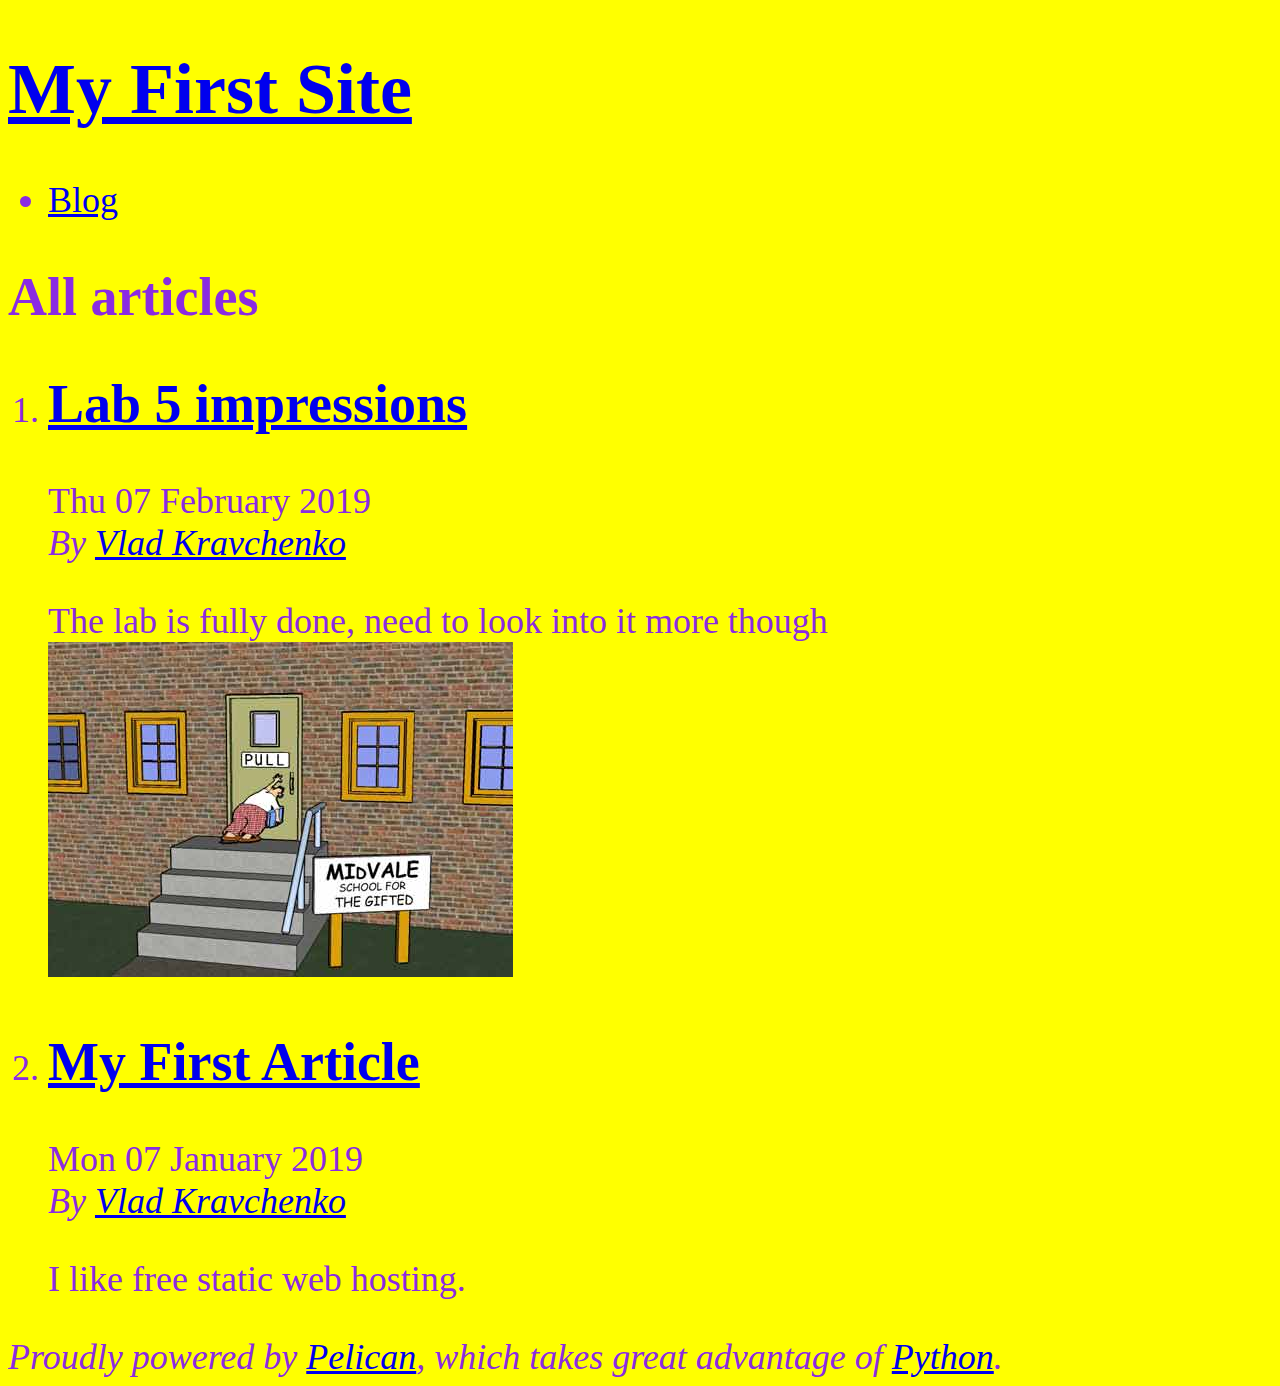
<file: index.html>
<!DOCTYPE html>
<html lang="en">
<head>
        <title>My First Site</title>
        <meta charset="utf-8" />
        <link href="https://vvkravch.github.io/feeds/all.atom.xml" type="application/atom+xml" rel="alternate" title="My First Site Full Atom Feed" />

  <link rel="stylesheet" type="text/css" href="https://vvkravch.github.io/theme/style.css" />
</head>

<body id="index" class="home">
        <header id="banner" class="body">
                <h1><a href="https://vvkravch.github.io/">My First Site <strong></strong></a></h1>
        </header><!-- /#banner -->
        <nav id="menu"><ul>
            <li><a href="https://vvkravch.github.io/category/blog.html">Blog</a></li>
        </ul></nav><!-- /#menu -->
<section id="content">
<h2>All articles</h2>

<ol id="post-list">
        <li><article class="hentry">
                <header> <h2 class="entry-title"><a href="https://vvkravch.github.io/lab-5-impressions.html" rel="bookmark" title="Permalink to Lab 5 impressions">Lab 5 impressions</a></h2> </header>
                <footer class="post-info">
                    <time class="published" datetime="2019-02-07T20:30:00-07:00"> Thu 07 February 2019 </time>
                    <address class="vcard author">By
                        <a class="url fn" href="https://vvkravch.github.io/author/vlad-kravchenko.html">Vlad Kravchenko</a>
                    </address>
                </footer><!-- /.post-info -->
                <div class="entry-content"> <p>The lab is fully done, need to look into it more though
<img alt="Alt Text" src="https://vvkravch.github.io/pics/far-side-school-for-gifted.jpg"></p> </div><!-- /.entry-content -->
        </article></li>
        <li><article class="hentry">
                <header> <h2 class="entry-title"><a href="https://vvkravch.github.io/my-first-article.html" rel="bookmark" title="Permalink to My First Article">My First Article</a></h2> </header>
                <footer class="post-info">
                    <time class="published" datetime="2019-01-07T19:00:00-07:00"> Mon 07 January 2019 </time>
                    <address class="vcard author">By
                        <a class="url fn" href="https://vvkravch.github.io/author/vlad-kravchenko.html">Vlad Kravchenko</a>
                    </address>
                </footer><!-- /.post-info -->
                <div class="entry-content"> <p>I like free static web hosting.</p> </div><!-- /.entry-content -->
        </article></li>
</ol><!-- /#posts-list -->
</section><!-- /#content -->
        <footer id="contentinfo" class="body">
                <address id="about" class="vcard body">
                Proudly powered by <a href="http://getpelican.com/">Pelican</a>,
                which takes great advantage of <a href="http://python.org">Python</a>.
                </address><!-- /#about -->
        </footer><!-- /#contentinfo -->
</body>
</html>
</file>
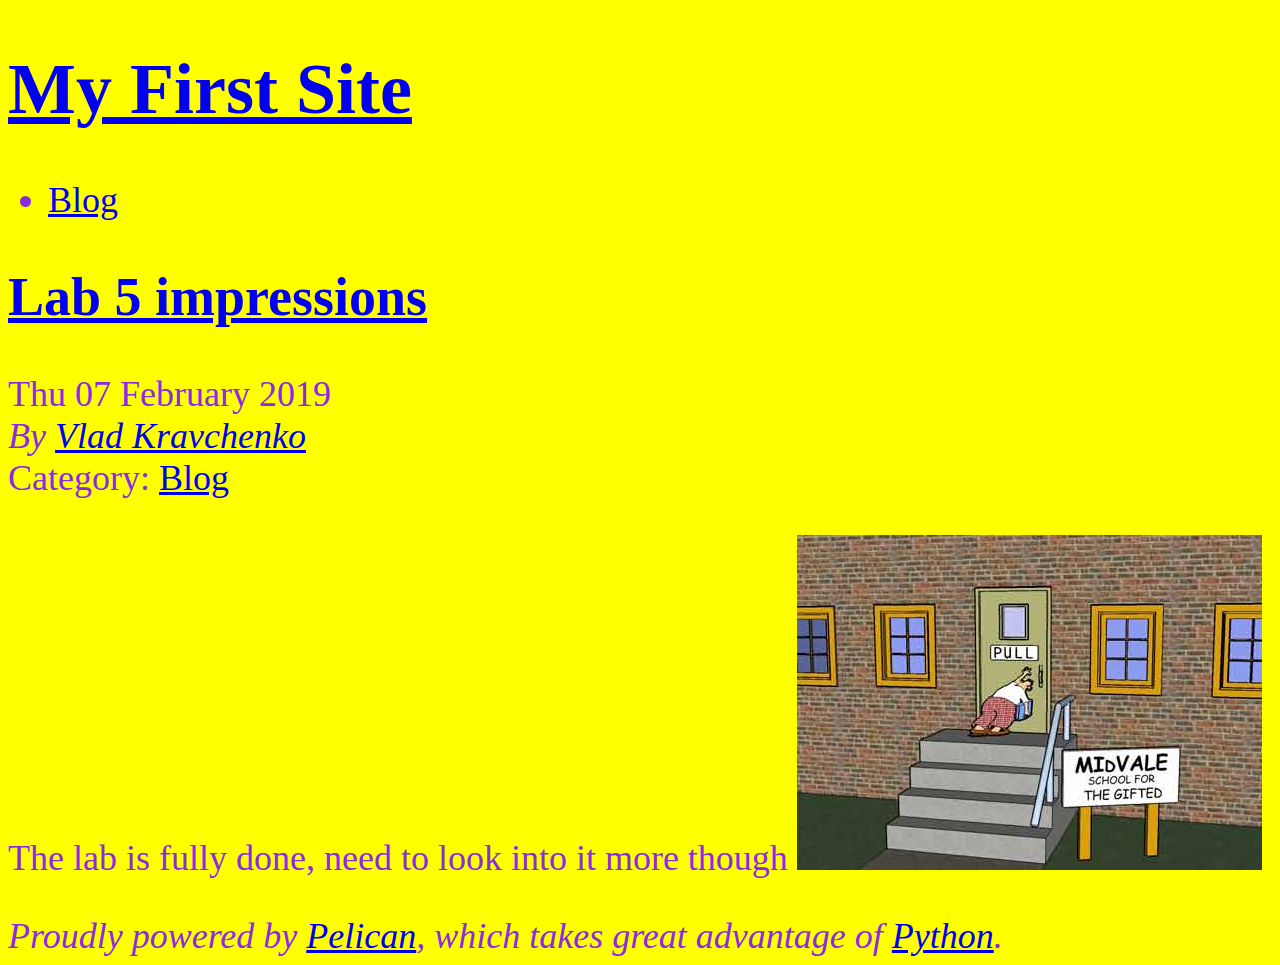
<file: lab-5-impressions.html>
<!DOCTYPE html>
<html lang="en">
<head>
          <title>My First Site - Lab 5 impressions</title>
        <meta charset="utf-8" />
        <link href="https://vvkravch.github.io/feeds/all.atom.xml" type="application/atom+xml" rel="alternate" title="My First Site Full Atom Feed" />

  <link rel="stylesheet" type="text/css" href="https://vvkravch.github.io/theme/style.css" />





</head>

<body id="index" class="home">
        <header id="banner" class="body">
                <h1><a href="https://vvkravch.github.io/">My First Site <strong></strong></a></h1>
        </header><!-- /#banner -->
        <nav id="menu"><ul>
            <li class="active"><a href="https://vvkravch.github.io/category/blog.html">Blog</a></li>
        </ul></nav><!-- /#menu -->
<section id="content" class="body">
  <header>
    <h2 class="entry-title">
      <a href="https://vvkravch.github.io/lab-5-impressions.html" rel="bookmark"
         title="Permalink to Lab 5 impressions">Lab 5 impressions</a></h2>
 
  </header>
  <footer class="post-info">
    <time class="published" datetime="2019-02-07T20:30:00-07:00">
      Thu 07 February 2019
    </time>
    <address class="vcard author">
      By           <a class="url fn" href="https://vvkravch.github.io/author/vlad-kravchenko.html">Vlad Kravchenko</a>
    </address>
    <div class="category">
        Category: <a href="https://vvkravch.github.io/category/blog.html">Blog</a>
    </div>
  </footer><!-- /.post-info -->
  <div class="entry-content">
    <p>The lab is fully done, need to look into it more though
<img alt="Alt Text" src="https://vvkravch.github.io/pics/far-side-school-for-gifted.jpg"></p>
  </div><!-- /.entry-content -->
</section>
        <footer id="contentinfo" class="body">
                <address id="about" class="vcard body">
                Proudly powered by <a href="http://getpelican.com/">Pelican</a>,
                which takes great advantage of <a href="http://python.org">Python</a>.
                </address><!-- /#about -->
        </footer><!-- /#contentinfo -->
</body>
</html>
</file>
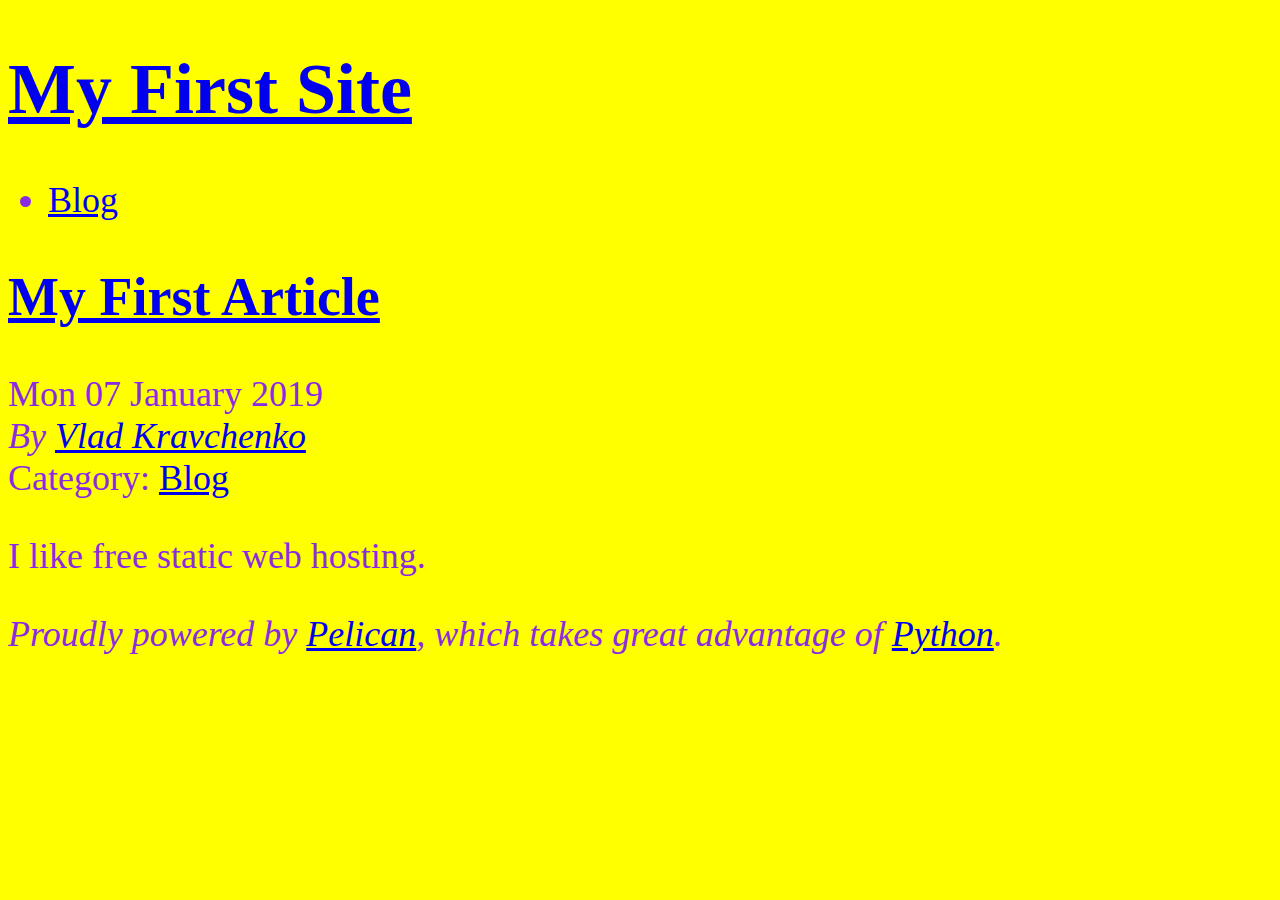
<file: my-first-article.html>
<!DOCTYPE html>
<html lang="en">
<head>
          <title>My First Site - My First Article</title>
        <meta charset="utf-8" />
        <link href="https://vvkravch.github.io/feeds/all.atom.xml" type="application/atom+xml" rel="alternate" title="My First Site Full Atom Feed" />

  <link rel="stylesheet" type="text/css" href="https://vvkravch.github.io/theme/style.css" />





</head>

<body id="index" class="home">
        <header id="banner" class="body">
                <h1><a href="https://vvkravch.github.io/">My First Site <strong></strong></a></h1>
        </header><!-- /#banner -->
        <nav id="menu"><ul>
            <li class="active"><a href="https://vvkravch.github.io/category/blog.html">Blog</a></li>
        </ul></nav><!-- /#menu -->
<section id="content" class="body">
  <header>
    <h2 class="entry-title">
      <a href="https://vvkravch.github.io/my-first-article.html" rel="bookmark"
         title="Permalink to My First Article">My First Article</a></h2>
 
  </header>
  <footer class="post-info">
    <time class="published" datetime="2019-01-07T19:00:00-07:00">
      Mon 07 January 2019
    </time>
    <address class="vcard author">
      By           <a class="url fn" href="https://vvkravch.github.io/author/vlad-kravchenko.html">Vlad Kravchenko</a>
    </address>
    <div class="category">
        Category: <a href="https://vvkravch.github.io/category/blog.html">Blog</a>
    </div>
  </footer><!-- /.post-info -->
  <div class="entry-content">
    <p>I like free static web hosting.</p>
  </div><!-- /.entry-content -->
</section>
        <footer id="contentinfo" class="body">
                <address id="about" class="vcard body">
                Proudly powered by <a href="http://getpelican.com/">Pelican</a>,
                which takes great advantage of <a href="http://python.org">Python</a>.
                </address><!-- /#about -->
        </footer><!-- /#contentinfo -->
</body>
</html>
</file>
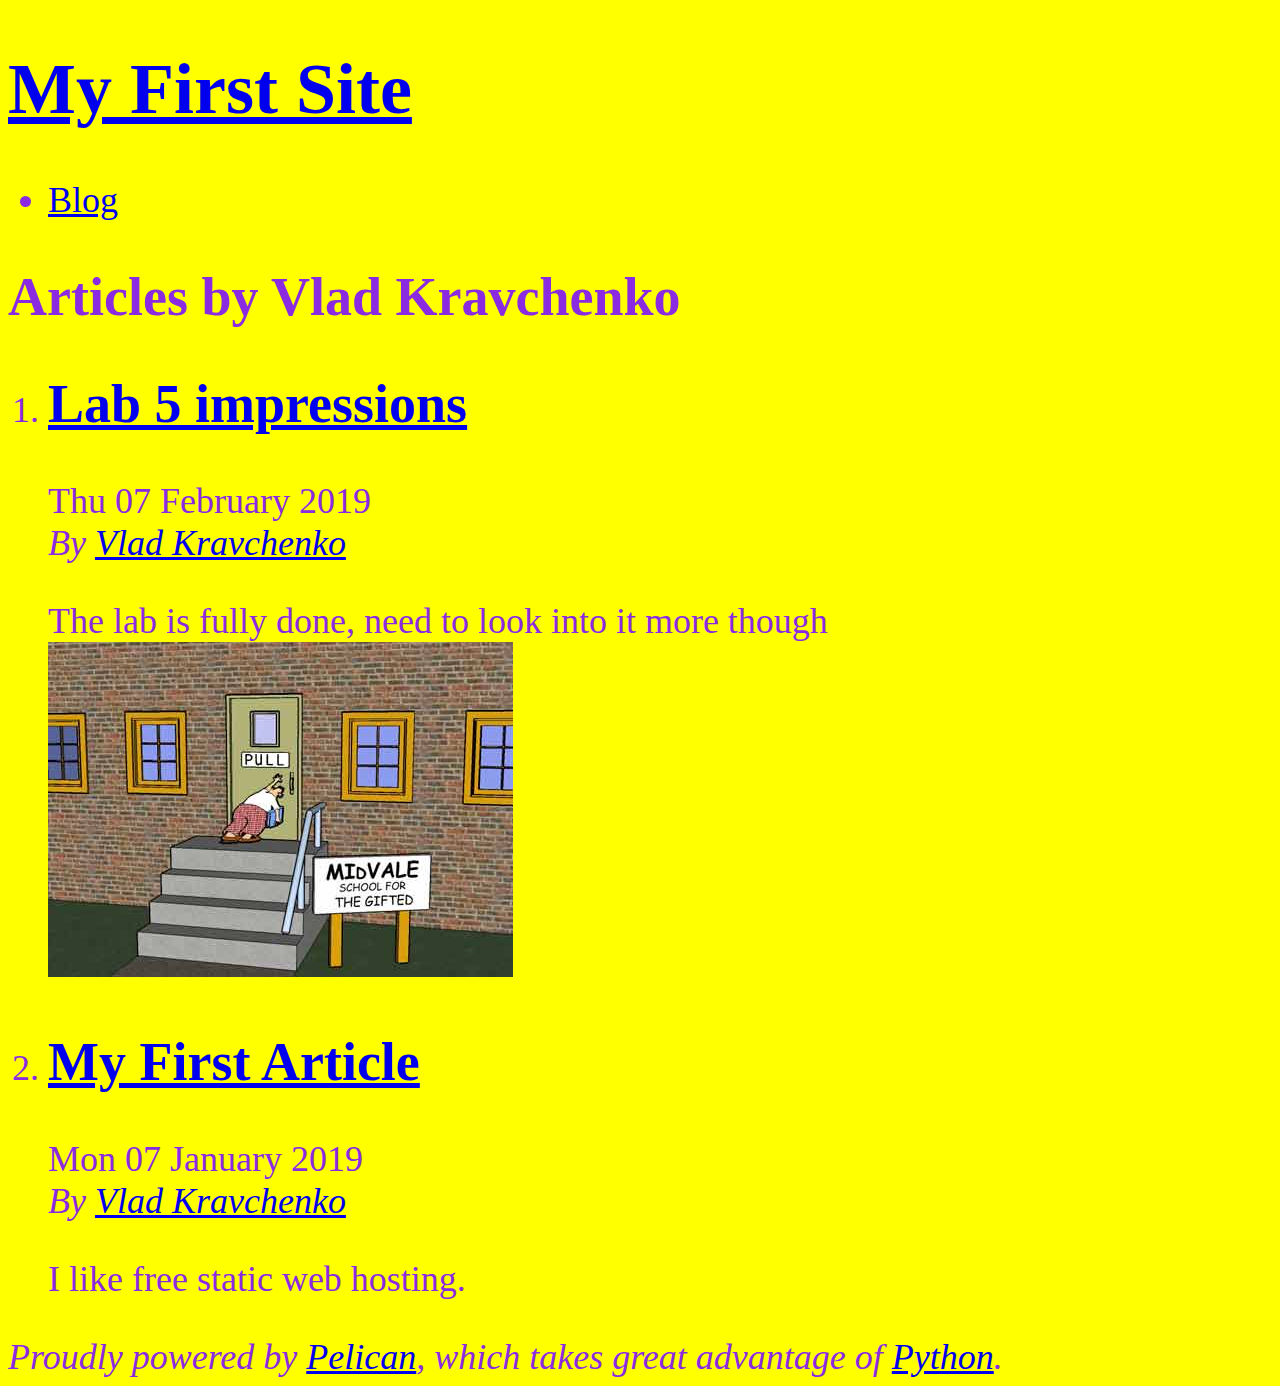
<file: author/vlad-kravchenko.html>
<!DOCTYPE html>
<html lang="en">
<head>
        <title>My First Site - Articles by Vlad Kravchenko</title>
        <meta charset="utf-8" />
        <link href="https://vvkravch.github.io/feeds/all.atom.xml" type="application/atom+xml" rel="alternate" title="My First Site Full Atom Feed" />

  <link rel="stylesheet" type="text/css" href="https://vvkravch.github.io/theme/style.css" />
</head>

<body id="index" class="home">
        <header id="banner" class="body">
                <h1><a href="https://vvkravch.github.io/">My First Site <strong></strong></a></h1>
        </header><!-- /#banner -->
        <nav id="menu"><ul>
            <li><a href="https://vvkravch.github.io/category/blog.html">Blog</a></li>
        </ul></nav><!-- /#menu -->
<section id="content">
<h2>Articles by Vlad Kravchenko</h2>

<ol id="post-list">
        <li><article class="hentry">
                <header> <h2 class="entry-title"><a href="https://vvkravch.github.io/lab-5-impressions.html" rel="bookmark" title="Permalink to Lab 5 impressions">Lab 5 impressions</a></h2> </header>
                <footer class="post-info">
                    <time class="published" datetime="2019-02-07T20:30:00-07:00"> Thu 07 February 2019 </time>
                    <address class="vcard author">By
                        <a class="url fn" href="https://vvkravch.github.io/author/vlad-kravchenko.html">Vlad Kravchenko</a>
                    </address>
                </footer><!-- /.post-info -->
                <div class="entry-content"> <p>The lab is fully done, need to look into it more though
<img alt="Alt Text" src="https://vvkravch.github.io/pics/far-side-school-for-gifted.jpg"></p> </div><!-- /.entry-content -->
        </article></li>
        <li><article class="hentry">
                <header> <h2 class="entry-title"><a href="https://vvkravch.github.io/my-first-article.html" rel="bookmark" title="Permalink to My First Article">My First Article</a></h2> </header>
                <footer class="post-info">
                    <time class="published" datetime="2019-01-07T19:00:00-07:00"> Mon 07 January 2019 </time>
                    <address class="vcard author">By
                        <a class="url fn" href="https://vvkravch.github.io/author/vlad-kravchenko.html">Vlad Kravchenko</a>
                    </address>
                </footer><!-- /.post-info -->
                <div class="entry-content"> <p>I like free static web hosting.</p> </div><!-- /.entry-content -->
        </article></li>
</ol><!-- /#posts-list -->
</section><!-- /#content -->
        <footer id="contentinfo" class="body">
                <address id="about" class="vcard body">
                Proudly powered by <a href="http://getpelican.com/">Pelican</a>,
                which takes great advantage of <a href="http://python.org">Python</a>.
                </address><!-- /#about -->
        </footer><!-- /#contentinfo -->
</body>
</html>
</file>
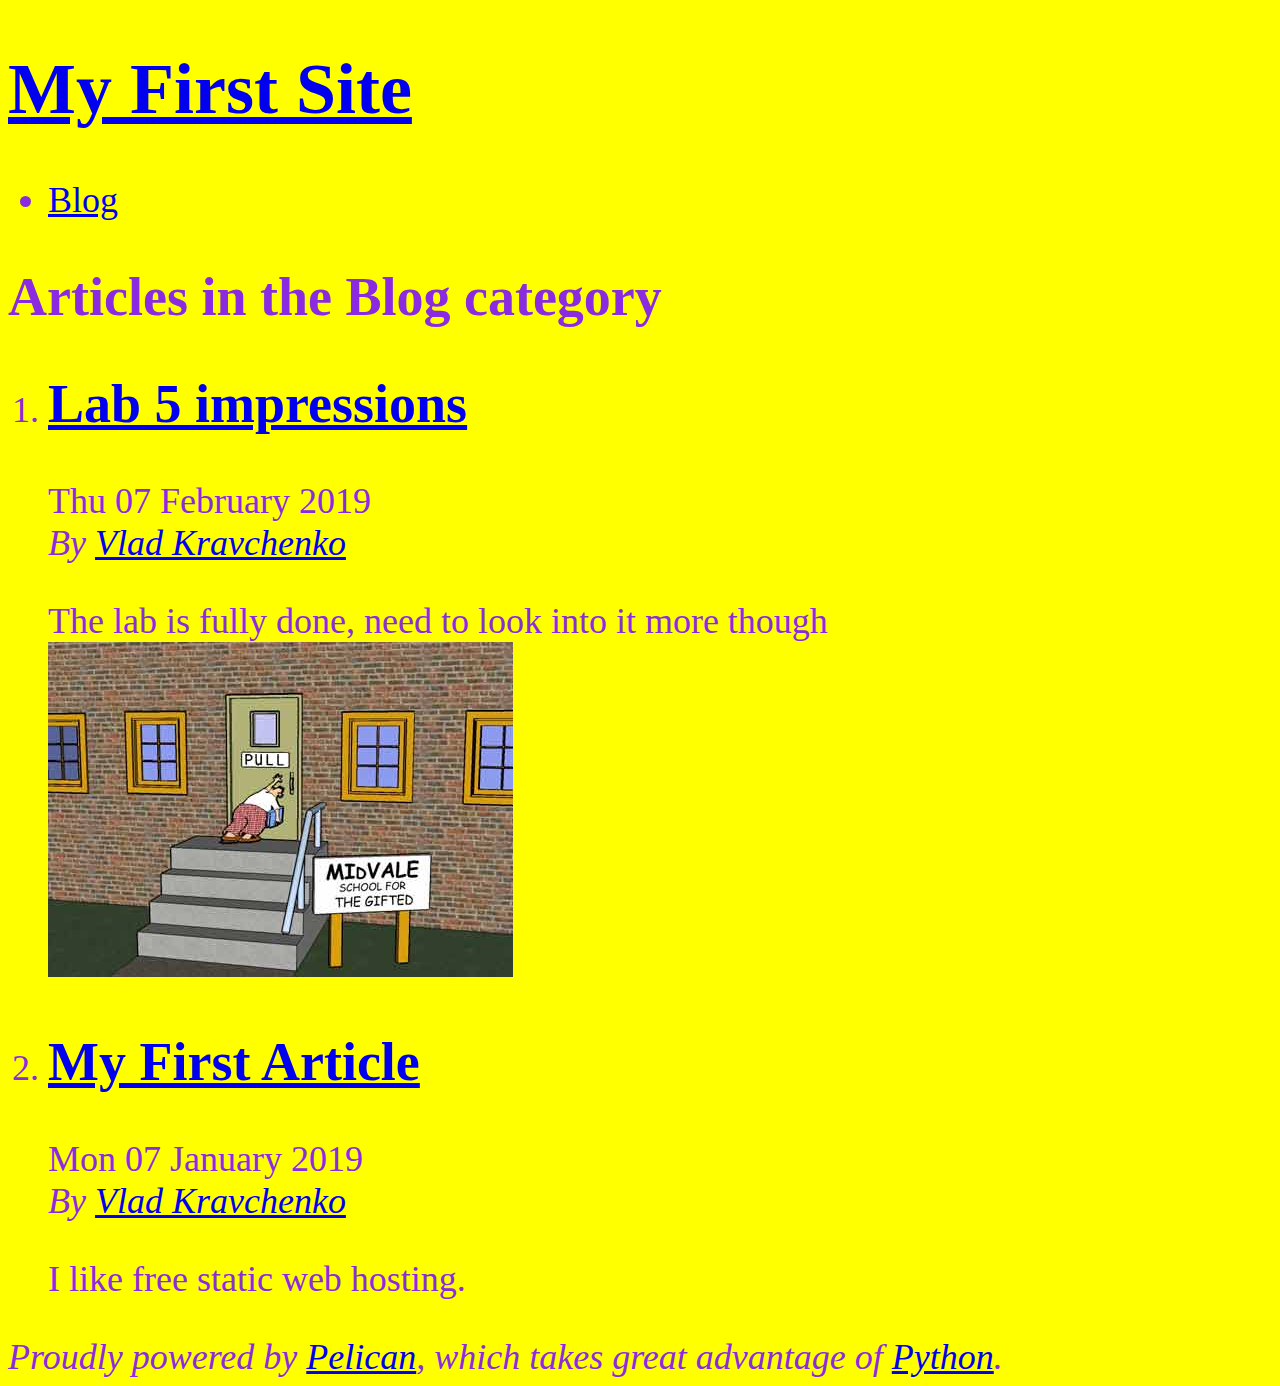
<file: category/blog.html>
<!DOCTYPE html>
<html lang="en">
<head>
        <title>My First Site - Blog category</title>
        <meta charset="utf-8" />
        <link href="https://vvkravch.github.io/feeds/all.atom.xml" type="application/atom+xml" rel="alternate" title="My First Site Full Atom Feed" />

  <link rel="stylesheet" type="text/css" href="https://vvkravch.github.io/theme/style.css" />
</head>

<body id="index" class="home">
        <header id="banner" class="body">
                <h1><a href="https://vvkravch.github.io/">My First Site <strong></strong></a></h1>
        </header><!-- /#banner -->
        <nav id="menu"><ul>
            <li class="active"><a href="https://vvkravch.github.io/category/blog.html">Blog</a></li>
        </ul></nav><!-- /#menu -->
<section id="content">
<h2>Articles in the Blog category</h2>

<ol id="post-list">
        <li><article class="hentry">
                <header> <h2 class="entry-title"><a href="https://vvkravch.github.io/lab-5-impressions.html" rel="bookmark" title="Permalink to Lab 5 impressions">Lab 5 impressions</a></h2> </header>
                <footer class="post-info">
                    <time class="published" datetime="2019-02-07T20:30:00-07:00"> Thu 07 February 2019 </time>
                    <address class="vcard author">By
                        <a class="url fn" href="https://vvkravch.github.io/author/vlad-kravchenko.html">Vlad Kravchenko</a>
                    </address>
                </footer><!-- /.post-info -->
                <div class="entry-content"> <p>The lab is fully done, need to look into it more though
<img alt="Alt Text" src="https://vvkravch.github.io/pics/far-side-school-for-gifted.jpg"></p> </div><!-- /.entry-content -->
        </article></li>
        <li><article class="hentry">
                <header> <h2 class="entry-title"><a href="https://vvkravch.github.io/my-first-article.html" rel="bookmark" title="Permalink to My First Article">My First Article</a></h2> </header>
                <footer class="post-info">
                    <time class="published" datetime="2019-01-07T19:00:00-07:00"> Mon 07 January 2019 </time>
                    <address class="vcard author">By
                        <a class="url fn" href="https://vvkravch.github.io/author/vlad-kravchenko.html">Vlad Kravchenko</a>
                    </address>
                </footer><!-- /.post-info -->
                <div class="entry-content"> <p>I like free static web hosting.</p> </div><!-- /.entry-content -->
        </article></li>
</ol><!-- /#posts-list -->
</section><!-- /#content -->
        <footer id="contentinfo" class="body">
                <address id="about" class="vcard body">
                Proudly powered by <a href="http://getpelican.com/">Pelican</a>,
                which takes great advantage of <a href="http://python.org">Python</a>.
                </address><!-- /#about -->
        </footer><!-- /#contentinfo -->
</body>
</html>
</file>
